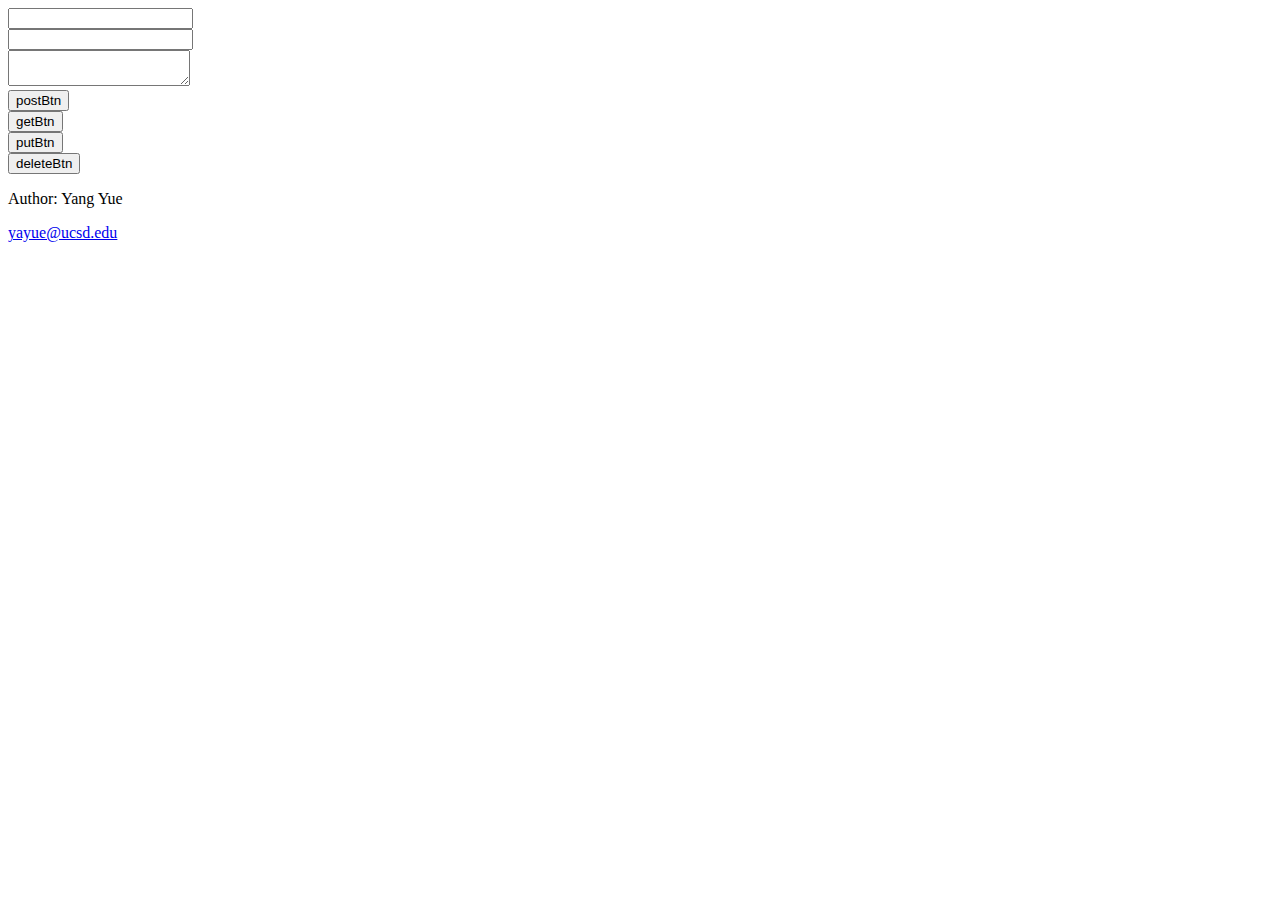
<file: html/methodtest.html>
<!DOCTYPE html> 
<html lang="en">

<head>
	<meta charset="UTF-8">
	<meta http-equiv="X-UA-Compatible" content="IE=edge">
	<meta name="viewport" content="width=device-width, initial-scale=1.0">

	<title>CSE134 HW5 methodtest.html</title>

</head>





<input type="number" id="'fake_id"> <br>
<input type="text" id="'fake_name"> <br>



<textarea id='article_body'></textarea> <br>

<button id = 'postBtn'>postBtn</button> <br>

<button id = 'getBtn'>getBtn</button> <br>

<button id = 'putBtn'>putBtn</button> <br>

<button id = 'deleteBtn'>deleteBtn</button> <br>


<!-- <script src="../js/methodtest.js" type="'module">
	const postBtn = document.getElementById('postBtn');

	postBtn.addEventListener('click', ()=> {
	    console.log('js linked successfully');
	});
</script> -->

<!--THis should be put AFTER the buttons are declared, but NOT inside head tag-->
<script src="../js/methodtest.js"></script>

<footer>
    <p>Author: Yang Yue</p>
    <p><a href='yayue@ucsd.edu'>yayue@ucsd.edu</a></p>
</footer>

</body>

</html>
</file>
